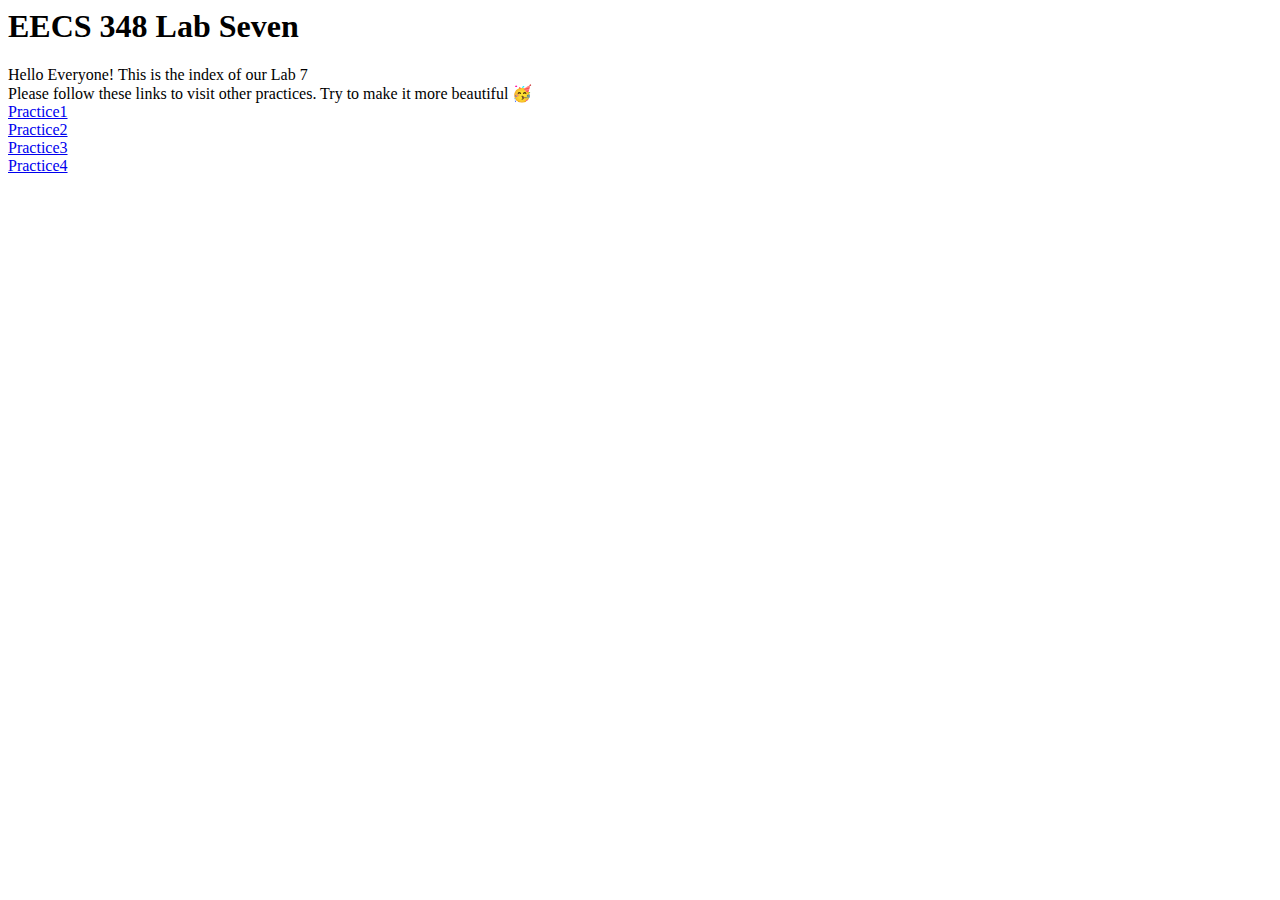
<file: index.html>
<html>

<head>
    <h1>EECS 348 Lab Seven</h1>
</head>

<body>
    Hello Everyone! This is the index of our Lab 7<br>

    Please follow these links to visit other practices. Try to make it more beautiful 🥳<br>
    <a href="practice1.html">Practice1</a> <br>
    <a href="practice2.html">Practice2</a> <br>
    <a href="practice3.html">Practice3</a> <br>
    <a href="practice4.php">Practice4</a> <br>
</body>

</html>
</file>
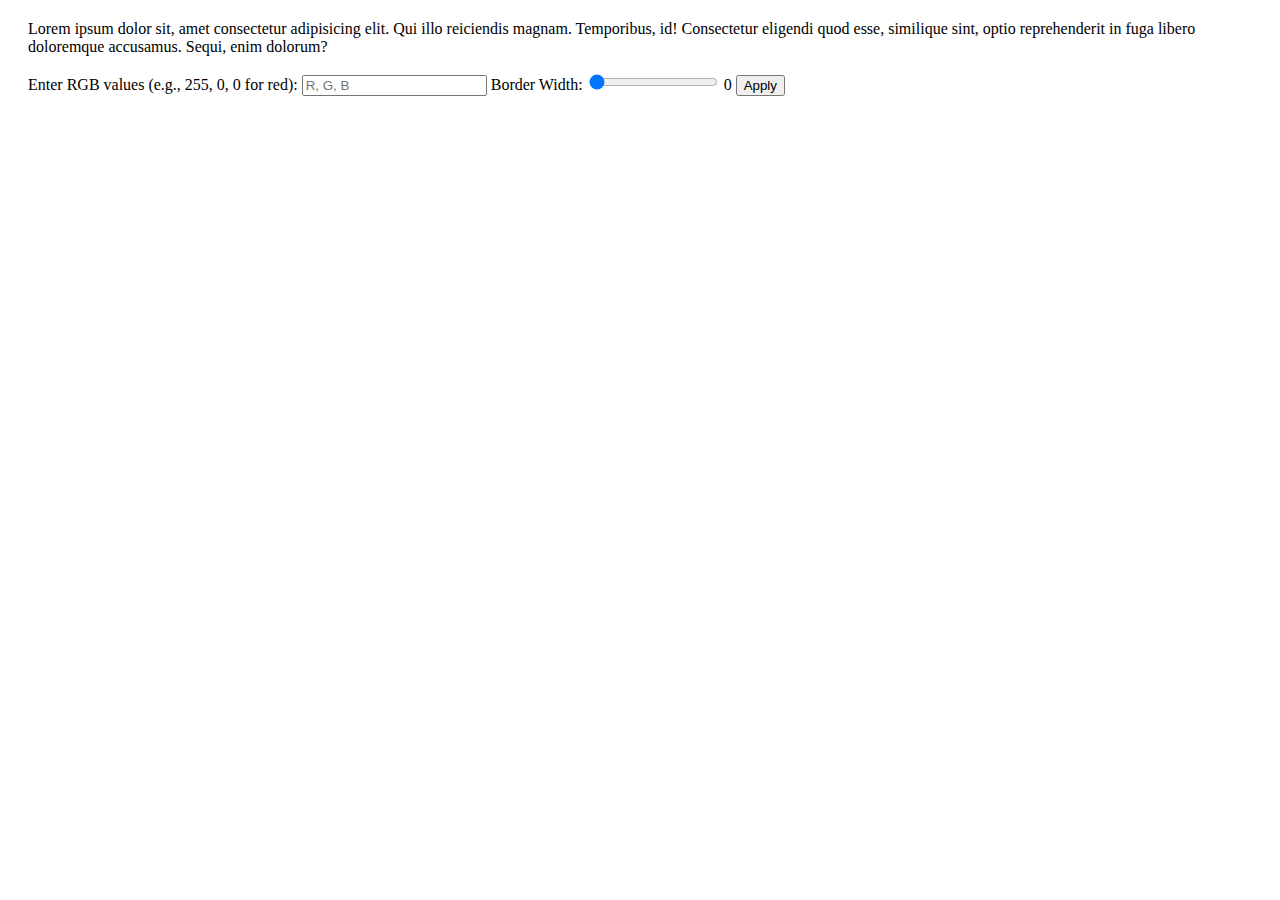
<file: practice2.html>
<!DOCTYPE html>
<html>
<head>
    <meta charset="UTF-8">
    <title>Color and Border Width Changer</title>
    <meta name="viewport" content="width=device-width, initial-scale=1.0">
    <link rel="stylesheet" href="practice2.css">
</head>
<body>
    <script src="practice2.js"></script>

    <div id="content">
        <p id="colorPara">Lorem ipsum dolor sit, amet consectetur adipisicing elit. Qui illo reiciendis magnam. Temporibus, id! Consectetur eligendi quod esse, similique sint, optio reprehenderit in fuga libero doloremque accusamus. Sequi, enim dolorum?</p>

        <div id="inputContainer">
            <label for="colorInput">Enter RGB values (e.g., 255, 0, 0 for red):</label>
            <input type="text" id="colorInput" placeholder="R, G, B" />
            <label for="borderWidth">Border Width:</label>
            <input type="range" id="borderWidth" min="0" max="20" value="0" />
            <span id="borderWidthValue">0</span>
            <button onclick="changeStyles()">Apply</button>
        </div>

    </div>

</body>
</html>
</file>
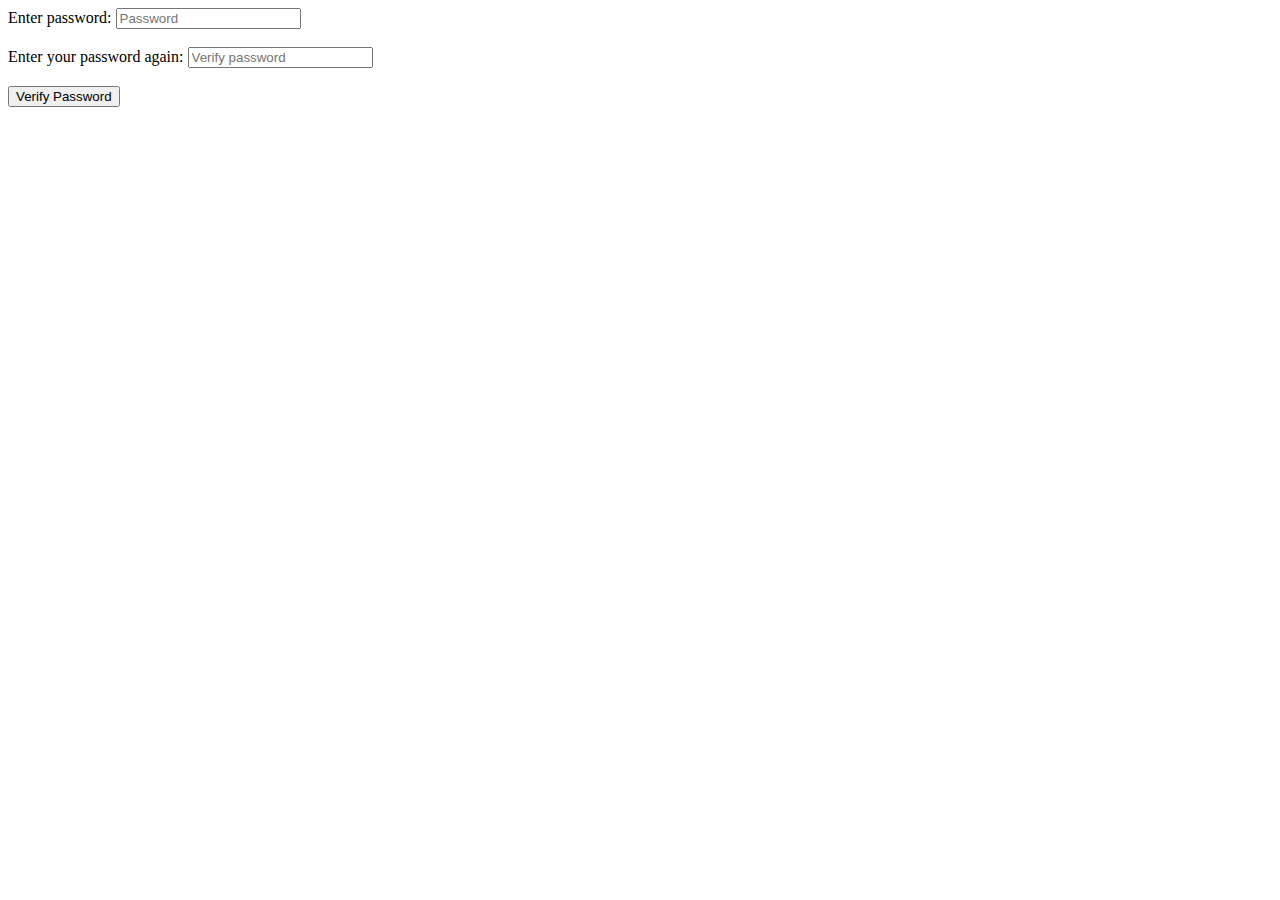
<file: practice3.html>
<!DOCTYPE html>
<html lang="en">
<head>
    <meta charset="UTF-8">
    <meta name="viewport" content="width=device-width, initial-scale=1.0">
    <title>Password Verifier</title>
</head>
<body>
    <script src="practice3.js"></script>

    <div id="password_box">
        <label for="password1">Enter password:</label>
        <input type="password" id="password1" placeholder="Password"> <br><br>

        <label for="password2">Enter your password again:</label>
        <input type="password" id="password2" placeholder="Verify password"><br><br>

        <button onclick="verify_password()">Verify Password</button>
    </div>

</body>
</html>
</file>
<file: practice2.css>
#content {
    margin: 20px;
}

#inputContainer {
    margin-bottom: 15px;
}
</file>
